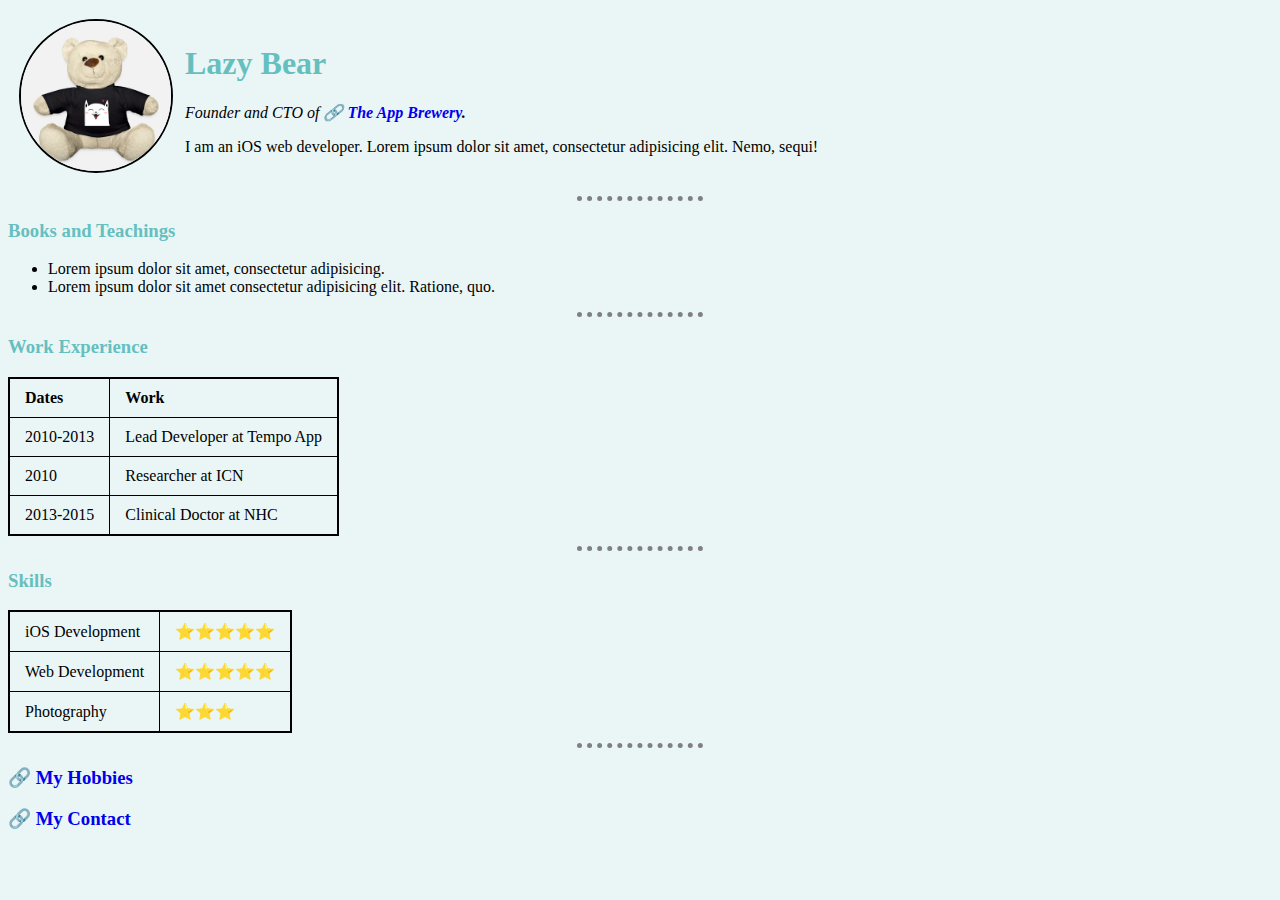
<file: index.html>
<!DOCTYPE html>
<html lang="en">

<head>
    <meta charset="UTF-8">
    <title>Personal Site</title>
    <link rel="stylesheet" href="CSS/styles.css">
</head>

<body>
    <table cellspacing="10">
        <tr>
            <td>
                <img src="Images/tdbear.webp" alt="angela profile picture">
            </td>
            <td>
                <h1>Lazy Bear</h1>
                <p><em>Founder and CTO of <strong><a href="#"> The App Brewery</a>.</strong></em></p>
                <p>I am an iOS web developer. Lorem ipsum dolor sit amet, consectetur adipisicing elit. Nemo, sequi!</p>
            </td>
        </tr>
    </table>
    <hr>
    <h3>Books and Teachings</h3>
    <ul>
        <li>Lorem ipsum dolor sit amet, consectetur adipisicing.</li>
        <li>Lorem ipsum dolor sit amet consectetur adipisicing elit. Ratione, quo.</li>
    </ul>
    <hr>
    <h3>Work Experience</h3>
    <table class="middle">
        <thead>
            <tr>
                <th>Dates</th>
                <th>Work</th>
            </tr>
        </thead>
        <tbody>
            <tr>
                <td>2010-2013</td>
                <td>Lead Developer at Tempo App</td>
            </tr>
            <tr>
                <td>2010</td>
                <td>Researcher at ICN</td>
            </tr>
            <tr>
                <td>2013-2015</td>
                <td>Clinical Doctor at NHC</td>
            </tr>
        </tbody>
        <tfoot></tfoot>
    </table>
    <hr>
    <h3>Skills</h3>
    <table class="middle">
        <tr>
            <td>iOS Development</td>
            <td>⭐️⭐️⭐️⭐️⭐️</td>
        </tr>
        <tr>
            <td>Web Development</td>
            <td>⭐️⭐️⭐️⭐️⭐️</td>
        </tr>
        <tr>
            <td>Photography</td>
            <td>⭐️⭐️⭐️</td>
        </tr>
    </table>
    <hr>
    <h3><a href="hobbies.html"> My Hobbies </a></h3>
    <h3><a href="contact.html"> My Contact</a></h3>
</body>

</html>
</file>
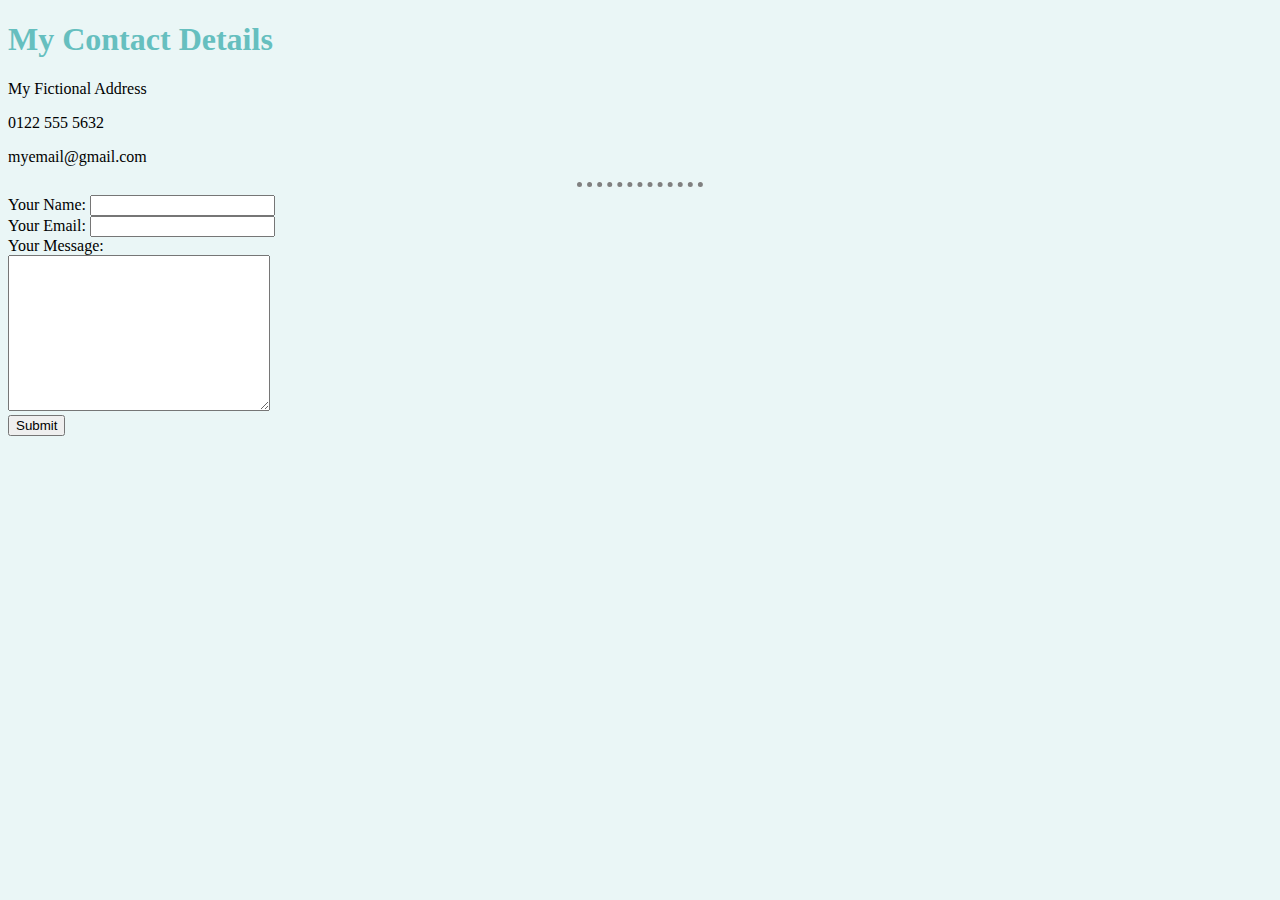
<file: contact.html>
<!DOCTYPE html>
<html lang="en">
<head>
    <meta charset="UTF-8">
    <title>Contact</title>
    <link rel="stylesheet" href="CSS/styles.css">
</head>
<body>
    <h1>My Contact Details</h1>
    <p>My Fictional Address</p>
    <p>0122 555 5632</p>
    <p>myemail@gmail.com</p>
    <hr>
    <form action="mailto:sparkgateways@outlook.com" method="post" enctype="text/plain">    
        <label>Your Name:</label>
        <input type="text" name="yourName" value=""><br>
        <label>Your Email:</label>
        <input type="email" name="yourEmail" value=""><br>
        <label>Your Message:</label><br>
        <textarea name="yourMessage" cols="30" rows="10"></textarea><br>
        <input type="submit" name="">
    </form>
</body>
</html>
</file>
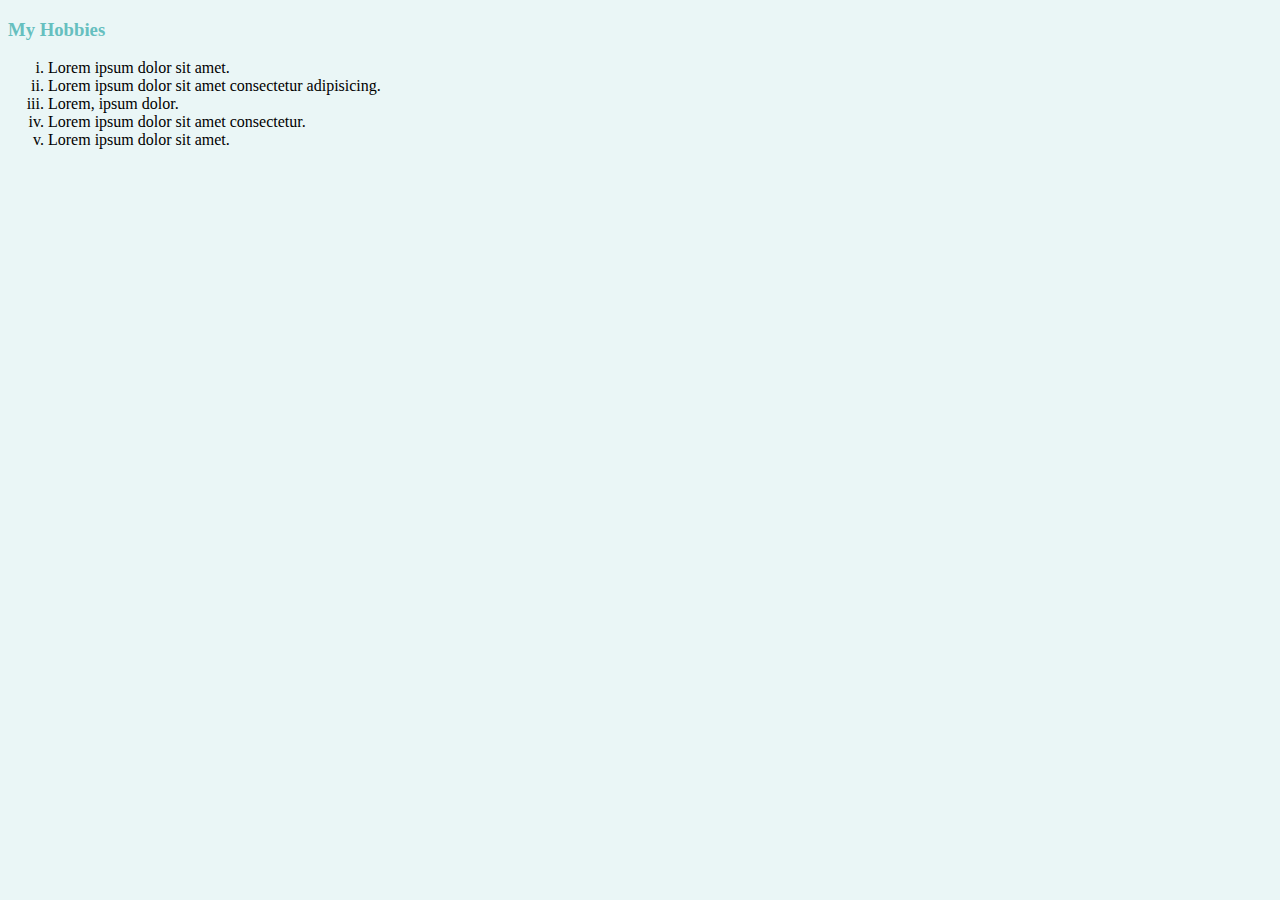
<file: hobbies.html>
<!DOCTYPE html>
<html lang="en">
<head>
    <meta charset="UTF-8">
    <title>My Hobbies</title>
    <link rel="stylesheet" href="CSS/styles.css">
</head>
<body>
    <h3>My Hobbies</h3>
    <ol type="i">
        <li>Lorem ipsum dolor sit amet.</li>
        <li>Lorem ipsum dolor sit amet consectetur adipisicing.</li>
        <li>Lorem, ipsum dolor.</li>
        <li>Lorem ipsum dolor sit amet consectetur.</li>
        <li>Lorem ipsum dolor sit amet.</li>
    </ol>
</body>
</html>
</file>
<file: CSS/styles.css>
body{
    font-family: Tahoma;
    background-color: #EAF6F6;
}
img {
    width: 150px;
    border-radius: 50%;
    border: 2px solid black;
}
a {
    text-decoration: none;
}
a::before {
    content: "🔗";
}

hr {
    border-style: none;
    border-top-style: dotted;
    width: 10%;
    border-color: gray;
    border-width: 5px;
}

h1, h3 {
    color: #66BFBF;
}

.middle {
    border: 2px solid;
    border-collapse: collapse;
    margin-bottom: 10px;
}

.middle td, th {
    border: 1px solid;
    text-align: left;
    padding: 10px 15px;
}
</file>
